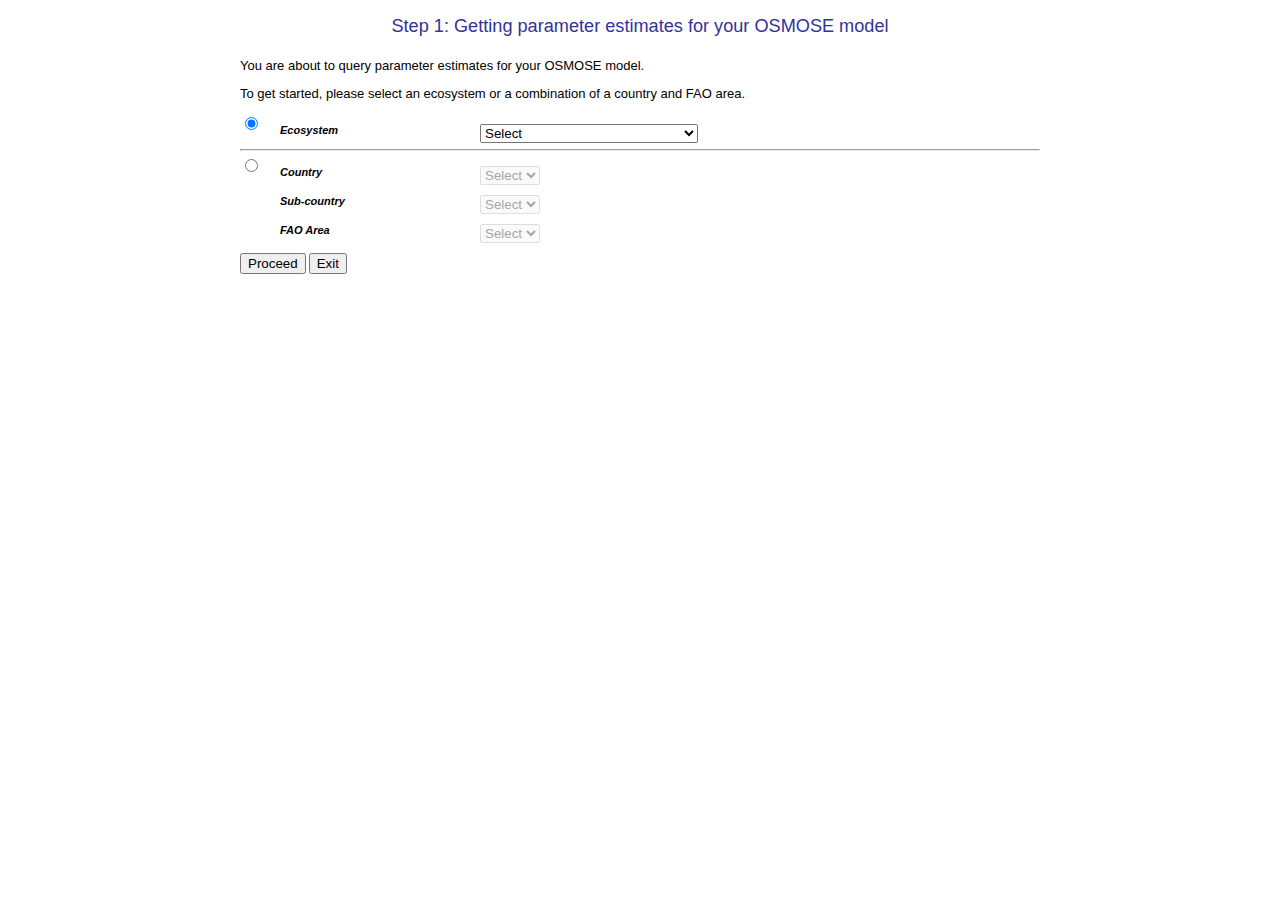
<file: step1.html>
<!DOCTYPE html>
<html>
<head>
<meta charset="UTF-8">
<meta http-equiv="X-UA-Compatible" content="IE=edge,chrome=1">
<title>FB-Osmose Bridge</title>
<link rel="stylesheet" href="screen.css" type="text/css">
<script src="http://ajax.googleapis.com/ajax/libs/jquery/1.7.2/jquery.min.js" type="text/javascript"></script>
<script src="funcWizard.js"></script>
<script src="underscore-min.js" type="text/javascript"></script>
<script type="text/javascript">
//$(document).ready(function () {
var ecosystemCount = 0;
var ecosystem = ['https://fishbase.ropensci.org/ecosystem?limit=5000'];

$.ajax({
	type: 'GET',
	url: "ecosystem.json",
	success: function (result) {
		
		$.each(result, function(index, element){
			$('#ecosystem').append($('<option>', {
				text: element.EcosystemName,
				value: element.E_CODE + ""
			}));
		});
		
	},
	error: function(XMLHttpRequest, textStatus, errorThrown) {
		alert(textStatus);
	}
});

$.ajax({
	type: 'GET',
	url: "https://fishbase.ropensci.org/countref?limit=500&fields=C_Code,Note",
	success: function (result) {
		
		//get unique
		//var eName = _.keys(_.countBy(result.data, function(data) {return data.C_Code+'|'+data.Note; }));
		
		var byCountry = result.data.slice(0);
		byCountry.sort(function(a,b){
			var x = a.Note.toLowerCase();
			var y = b.Note.toLowerCase();
			return x < y ? -1 : x > y ? 1 : 0;
		});
		
		$.each(byCountry, function(index, element){
			
			$('#country').append($('<option>', {
				text: element.Note,
				value: "" + element.C_Code
			}));
		});
		
	},
	error: function(XMLHttpRequest, textStatus, errorThrown) {
		alert(textStatus);
	}
});

function listSubCountry(){
	var c_code = document.getElementById("country").value;

	$('#subcountry').empty();
	$('#subcountry').append($('<option>', {
		text: "Select",
		value: "none"
	}));
	
	$('#faoarea').empty();
	$('#faoarea').append($('<option>', {
		text: "Select",
		value: "none"
	}));
	
	if(c_code!= "none"){
		$.ajax({
		type: 'GET',
		url: "subcountry.json",
		async:false,
		success: function (result) {
			
			var filter = $.grep(result, function(element,index){
				return element.C_Code == c_code;
			});
			
			$.each(filter, function(index, element){
				$('#subcountry').append($('<option>', {
					text: element.CountrySub,
					value: element.CSub_Code
				}));
			});
		},
		error: function(XMLHttpRequest, textStatus, errorThrown) {
			alert(textStatus);
		}
		});
		
		$.ajax({
		type: 'GET',
		url: "faoarea.json",
		async:false,
		success: function (result) {

			var filter = $.grep(result, function(element,index){
				return element.C_Code == c_code;
			});
			
			$.each(filter, function(index, element){
				$('#faoarea').append($('<option>', {
					text: element.FAO,
					value: element.AreaCode
				}));
			});
		},
		error: function(XMLHttpRequest, textStatus, errorThrown) {
			alert(textStatus);
		}
		});
	}
}

//});
</script>
</head>
<body>

	<div class="pheader">Step 1: Getting parameter estimates for your OSMOSE model</div>
	<div id="container">
		<p class="justify13">You are about to query parameter estimates for your OSMOSE model.</p>

		<p class="justify13">To get started, please select an ecosystem or a combination of a country and FAO area.</p>
		
		<form action="step2.html" method="get" id="step1Form">
		
		<div id="selectecosystem">
			<div class="floatLeft width5">
				<input type="radio" name="choose" value="eco" checked onchange="changeEcoOrCountry()"></input>
			</div>
			<div class="padTop10" id="ecoDiv">
				<div class="w200 floatLeft">
					 <b><i>Ecosystem</i></b> 
				</div>
				<select name="ecosystem" id="ecosystem">
					<option value="none" selected="selected">Select</option>
				</select>
			</div>
		</div>
			<hr>
		<div id="selectcountry">
			<div class="floatLeft width5">
				<input type="radio" name="choose" value="cntry" onchange="changeEcoOrCountry()"></input>
			</div>
			<div class="overflow-hidden" id="countryDiv">
				<div class="padTop10">
					<div class="w200 floatLeft">
						 <b><i>Country</i></b> 
					</div>
					<select name="country" id="country" onchange="listSubCountry()" disabled>
						<option value="none">Select</option>
					</select>
				</div>
				<div class="padTop10">
					<div class="w200 floatLeft">
						 <b><i>Sub-country</i></b> 
					</div>
					<select name="subcountry" id="subcountry" disabled>
						<option value="none" selected="selected">Select</option>
					</select>
				</div>
				<div class="padTop10">
					<div class="w200 floatLeft">
						 <b><i>FAO Area</i></b> 
					</div>
					<select name="faoarea" id="faoarea" disabled>
						<option value="none" selected>Select</option>
					</select>
				</div>
			</div>
		</div>
		
		<div class="padTop10">
			<input type="submit" name="submit" value="Proceed"/>
			
			<input type="button" name="exit" value="Exit" onClick="parent.location='step1.html'"></input>
		</div>
		</form>
	</div>
	
	<div id="locid"></div>
	
	<script type="text/javascript">
	
	/*(function($){

		var Item = Backbone.Model.extend();

		var List = Backbone.Collection.extend({
			model: Item,
			url:"https://fishbase.ropensci.org/ecosystem?limit=10"
		  });    

		var ListView = Backbone.View.extend({    
			el: $('#test'),
			events: {
			  //'click button#add': 'getPost'
			},
			initialize: function(){
			  _.bindAll(this, 'render', 'getPost');
			  this.collection = new List();
			  this.render(); 
			},
			render: function(){
			  var self = this;      
			  $(this.el).append("<button id='add'>get</button>");
			},
			getPost: function(){
			  console.log(this.collection.fetch());
			}

		});

	  // **listView instance**: Instantiate main app view.
	  var listView = new ListView();      
	})(jQuery);?*/
	
	</script>
</body>
</html>
</file>
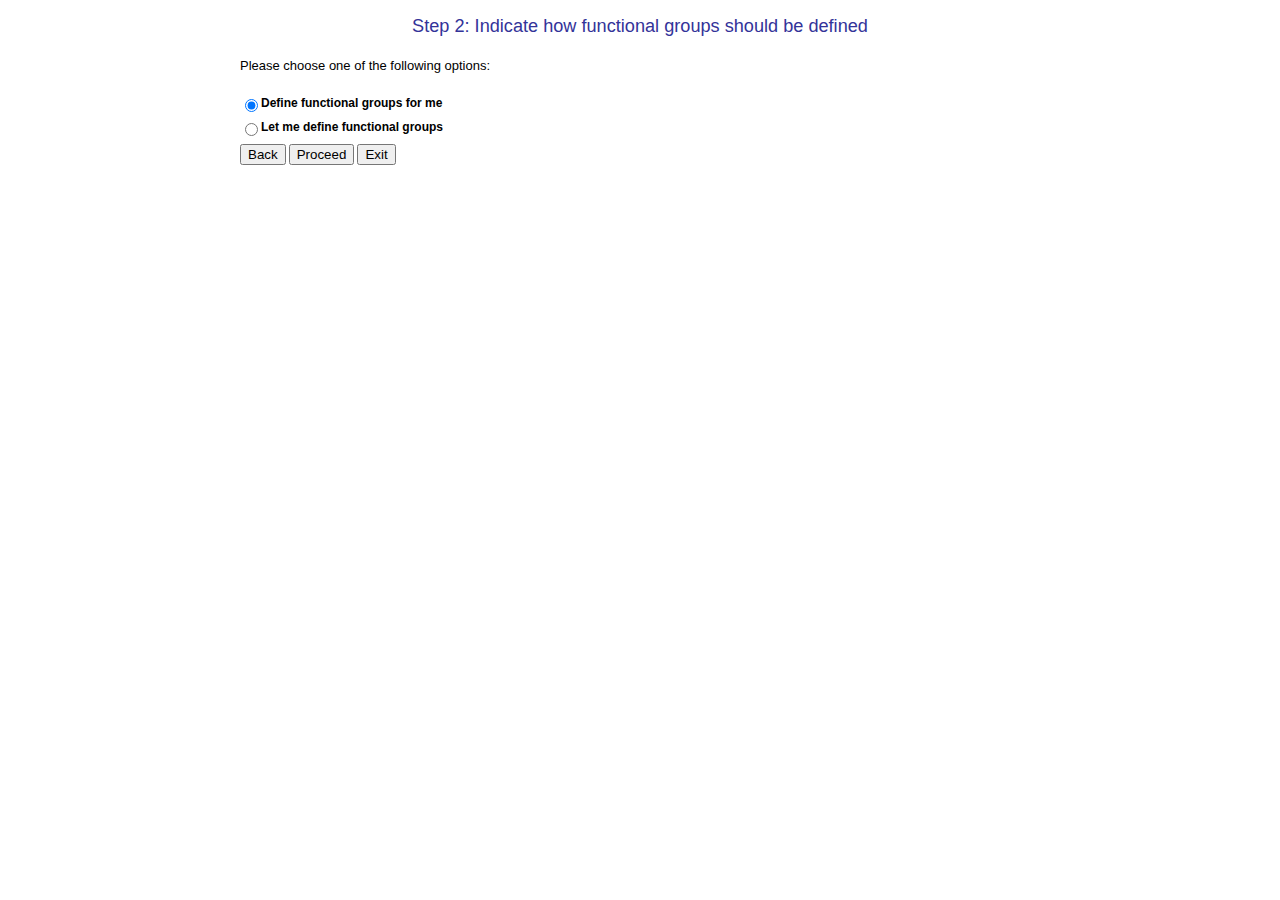
<file: step2.html>
<!DOCTYPE html>
<html>
<head><title>FB-Osmose Bridge</title>
<link rel="stylesheet" href="screen.css" type="text/css">
<script src='jquery.js'></script>
<script>
	$(function(){
    var form = $('form[name="step2Form"]'),
        radio = $('input[name="fgroup"]'),
        choice = '';

    radio.change(function(e) {
        choice = this.value;

        if (choice === 'define') {
            form.attr('action', 'step3defined.html');
        } else {
            form.attr('action', 'step3willdefine.html');
        }
    });
});

</script>
</head>
<body>
	<div class="pheader">Step 2: Indicate how functional groups should be defined</div>
	<div id="container">
		<p class="justify13">Please choose one of the following options:</p>
		
		<form action="step3defined.html" method="post" id="step2Form" name="step2Form">
			<div class="padTop10">
				<div class="floatLeft">
					 <input type="radio" name="fgroup" value="define" checked> </input>
				</div>
				<div class="label">
					Define functional groups for me
				</div> 
			</div>
			<div class="padTop10">
				<div class="floatLeft">
					<input type="radio" name="fgroup" value="undefine"></input>
				</div>
				<div class="labelDiv label">
					Let me define functional groups
				</div>
			</div>

			<div class="padTop10">
				<input type="button" name="back" value="Back" onClick="history.go(-1)"/>
				
				<input type="submit" name="submit" value="Proceed"/>
				
				<input type="button" name="exit" value="Exit" onClick="parent.location='step1.html'"/>
			</div>
		</form>
	</div>
</body>
</html>
</file>
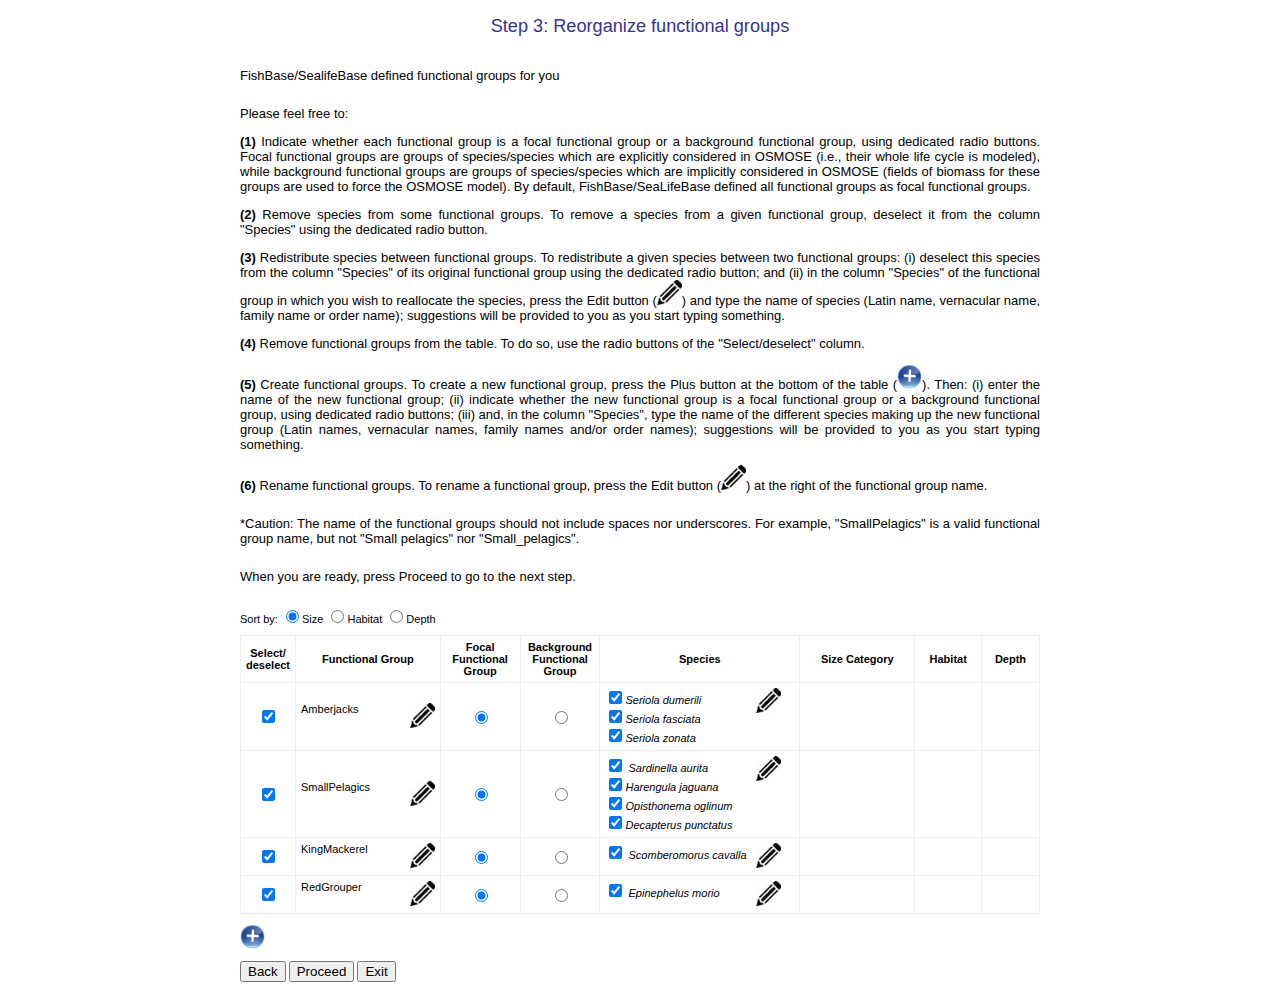
<file: step3defined.html>
<!DOCTYPE html><html><head><title>FB-Osmose Bridge</title><link rel="stylesheet" href="screen.css" type="text/css"><script src="http://ajax.googleapis.com/ajax/libs/jquery/1.7.2/jquery.min.js" type="text/javascript"></script><script src="funcWizard.js"></script><script type="text/javascript">$(document).ready(function(){	var species = "https://fishbase.ropensci.org/species?fields=Length,DemersPelag,DepthRangeShallow,DepthRangeDeep";		var groupctr = 1;	var ctr;	var urlsp;		while(document.getElementsByName(groupctr+"species").length > 0){		ctr = groupctr;		var group1 = document.getElementsByName(ctr+"species");		var len1 = group1.length;				for(var a=0; a<len1; a++){			var genspec = group1[a].value.split(/(?=[A-Z])/);			var gen = genspec[0];			var sp = genspec[1];						var out;			var sizeid;			var habitatid;			var depthid;						urlsp = species + "&genus=" + gen + "&species=" + sp;						$.ajax({				type: 'GET',				url: urlsp,				async:false,				success: function (result){					out = result.data[0];					sizeid= 'td'+ctr+'size';					habitatid = 'td'+ctr+'habitat';					depthid = 'td'+ctr+'depth';										$('#'+sizeid).append('<span id="'+a+sizeid+'">'+out['Length']+'</span><br>');					$('#'+habitatid).append('<span id="'+a+habitatid+'">'+out['DemersPelag']+'</span><br>');										if(out['DepthRangeShallow'] == null || out['DepthRangeShallow'] == 0){						if(out['DepthRangeDeep'] == null || out['DepthRangeDeep'] == 0){							$('#'+depthid).append('<br>');						}else{							$('#'+depthid).append('<span id="'+a+depthid+'">'+out['DepthRangeDeep'] +'</span><br>');						}					}else{						if(out['DepthRangeDeep'] == null || out['DepthRangeDeep'] == 0){							$('#'+depthid).append('<span id="'+a+depthid+'">'+out['DepthRangeShallow'] + '</span><br>');						}else{							$('#'+depthid).append('<span id="'+a+depthid+'">'+out['DepthRangeShallow']+"-" + out['DepthRangeDeep'] +'</span><br>');						}					}				},				error: function(XMLHttpRequest, textStatus, errorThrown) {					alert(textStatus);				}			});		}		groupctr++;	}});</script></head><body>	<div class="pheader">Step 3: Reorganize functional groups</div>	<div id="container">		<p class="justify13 padTop10">FishBase/SealifeBase defined functional groups for you</p>				<p class="justify13 padTop10"> Please feel free to: </p>				<p class="justify13"><b>(1)</b> Indicate whether each functional group is a focal functional group or a background functional group, using dedicated radio buttons. Focal functional groups are groups of species/species which are explicitly considered in OSMOSE (i.e., their whole life cycle is modeled), while background functional groups are groups of species/species which are implicitly considered in OSMOSE (fields of biomass for these groups are used to force the OSMOSE model). By default, FishBase/SeaLifeBase defined all functional groups as focal functional groups.</p>				<p class="justify13"><b>(2)</b> Remove species from some functional groups. To remove a species from a given functional group, deselect it from the column "Species" using the dedicated radio button.</p>				<p class="justify13"><b>(3)</b> Redistribute species between functional groups. To redistribute a given species between two functional groups: (i) deselect this species from the column "Species" of its original functional group using the dedicated radio button; and (ii) in the column "Species" of the functional group in which you wish to reallocate the species, press the Edit button (<img class="imgSize25" src="edit.png">) and type the name of species (Latin name, vernacular name, family name or order name); suggestions will be provided to you as you start typing something.</p>				<p class="justify13"><b>(4)</b> Remove functional groups from the table. To do so, use the radio buttons of the "Select/deselect" column.</p>				<p class="justify13"><b>(5)</b> Create functional groups. To create a new functional group, press the Plus button at the bottom of the table (<img class="imgSize25" src="add.png">). Then: (i) enter the name of the new functional group; (ii) indicate whether the new functional group is a focal functional group or a background functional group, using dedicated radio buttons; (iii) and, in the column "Species", type the name of the different species making up the new functional group (Latin names, vernacular names, family names and/or order names); suggestions will be provided to you as you start typing something.</p>				<p class="justify13"><b>(6)</b> Rename functional groups. To rename a functional group, press the Edit button (<img class="imgSize25" src="edit.png">) at the right of the functional group name. </p>				<p class="justify13 padTop10">*Caution: The name of the functional groups should not include spaces nor underscores. For example, "SmallPelagics" is a valid functional group name, but not "Small pelagics" nor "Small_pelagics".</p>		<p class="justify13 padTop10">When you are ready, press Proceed to go to the next step.</p>				<form action="step4.html" method="get" onSubmit="return save();" id="step3defineForm" name="step3defineForm">		<div class="padTop10 padBottom10"> Sort by: <input type="radio" name="sortby" value="size" checked>Size</input> <input type="radio" name="sortby" value="habitat">Habitat</input> <input type="radio" name="sortby" value="depth">Depth</input></div>				<table class="padTop10 collapse" border="1">			<th class="width5">Select/ deselect</th>			<th>Functional Group</th>			<th class="width10">Focal Functional Group</th>			<th class="width10">Background Functional Group</th>			<th class="width25">Species</th>			<th>Size Category</th>			<th>Habitat</th>			<th>Depth</th>			<tr id="group1">				<td><div class="center"><input type="checkbox" name="selectedgroup" id="selected1" value="Amberjacks" onclick='selectFunctionalGroup(this);' checked></div></td>				<td>Amberjacks <div class="floatRight"><img class="imgSize25" src="edit.png"></div></td>				<td><div class="center"><input type="radio" name="sample1" value="fgroup" checked></input></div></td>				<td><div class="center"><input type="radio" name="sample1" value="bgroup"></input></div></td>				<td id="td1species">				<div class="floatLeft width80 overflow-hidden"><input type="checkbox" name="1species" value="SeriolaDumerili" id="0td1species" checked><i>Seriola dumerili</i>				<br/>				<input type="checkbox" name="1species" id="1td1species" value="SeriolaFasciata" checked><i>Seriola fasciata</i>				<br/>				<input type="checkbox" name="1species" id="1td1species" value="SeriolaZonata" checked><i>Seriola zonata</i></div>				<div class="overflow-hidden"><img class="imgSize25" src="edit.png"></div></td>				<td id="td1size"></td>				<td id="td1habitat"></td>				<td id="td1depth"></td>			</tr>			<tr id="group2">				<td><div class="center"><input type="checkbox" name="selectedgroup" id="selected2" value="SmallPelagics" onclick='selectFunctionalGroup(this);' checked></input></div></td>				<td>SmallPelagics<div class="floatRight"><img class="imgSize25" src="edit.png"></div></td>				<td><div class="center"><input type="radio" name="sample2" value="fgroup" checked></input></div></td>				<td><div class="center"><input type="radio" name="sample2" value="bgroup"></input></div></td>				<td id="td2species">				<div class="floatLeft width80 overflow-hidden"><input type="checkbox" name="2species" id="0td2species" value="SardinellaAurita" checked>				<i>Sardinella aurita</i>				<br/>				<input type="checkbox" name="2species" id="1td2species" value="HarengulaJaguana" checked><i>Harengula jaguana</i>				<br/>				<input type="checkbox" name="2species" id="2td2species" value="OpisthonemaOglinum" checked><i>Opisthonema oglinum</i><br/>				<input type="checkbox" name="2species" id="3td2species" value="DecapterusPunctatus" checked><i>Decapterus punctatus</i></div>				<div class="overflow-hidden"><img class="imgSize25" src="edit.png"></div></td>				<td id="td2size"></td>				<td id="td2habitat"></td>				<td id="td2depth"></td>			</tr>			<tr id="group3">				<td><div class="center"><input type="checkbox" name="selectedgroup" id="selected3" value="KingMackerel" onclick='selectFunctionalGroup(this);' checked></input></div></td>				<td>KingMackerel<div class="floatRight"><img class="imgSize25" src="edit.png"></div></td>				<td><div class="center"><input type="radio" name="sample3" value="fgroup" checked></input></div></td>				<td><div class="center"><input type="radio" name="sample3" value="bgroup"></input></div></td>				<td id="td3species">				<div class="floatLeft width80 overflow-hidden"><input type="checkbox" name="3species" id="0td3species" value="ScomberomorusCavalla" checked>				<i>Scomberomorus cavalla</i></div>				<div class="overflow-hidden"><img class="imgSize25" src="edit.png"></div></td>				<td id="td3size"></td>				<td id="td3habitat"></td>				<td id="td3depth"></td>			</tr>			<tr id="group4">				<td><div class="center"><input type="checkbox" name="selectedgroup" id="selected4" value="RedGrouper" onclick='selectFunctionalGroup(this);' checked></input></div></td>				<td>RedGrouper<div class="floatRight"><img class="imgSize25" src="edit.png"></div></td>				<td><div class="center"><input type="radio" name="sample4" value="fgroup" checked></input></div></td>				<td><div class="center"><input type="radio" name="sample4" value="bgroup"></input></div></td>				<td id="td4species"><div class="floatLeft width80 overflow-hidden"><input type="checkbox" name="4species" id="0td4species" value="EpinephelusMorio" checked>				<i>Epinephelus morio</i></div>				<div class="overflow-hidden"><img class="imgSize25" src="edit.png"></div></td>				<td id="td4size"></td>				<td id="td4habitat"></td>				<td id="td4depth"></td>			</tr>		</table>					<div class="padTop10"> 				<div class="floatleft">				<img class="imgSize25" src="add.png">				</div>			</div>			<div class="padTop10">				<input type="button" name="back" value="Back" onClick="history.go(-1)"/>								<input type="submit" name="submit" value="Proceed"/>								<input type="button" name="exit" value="Exit" onClick="parent.location='step1.html'"/>			</div>		</form>	</div></body></html>
</file>
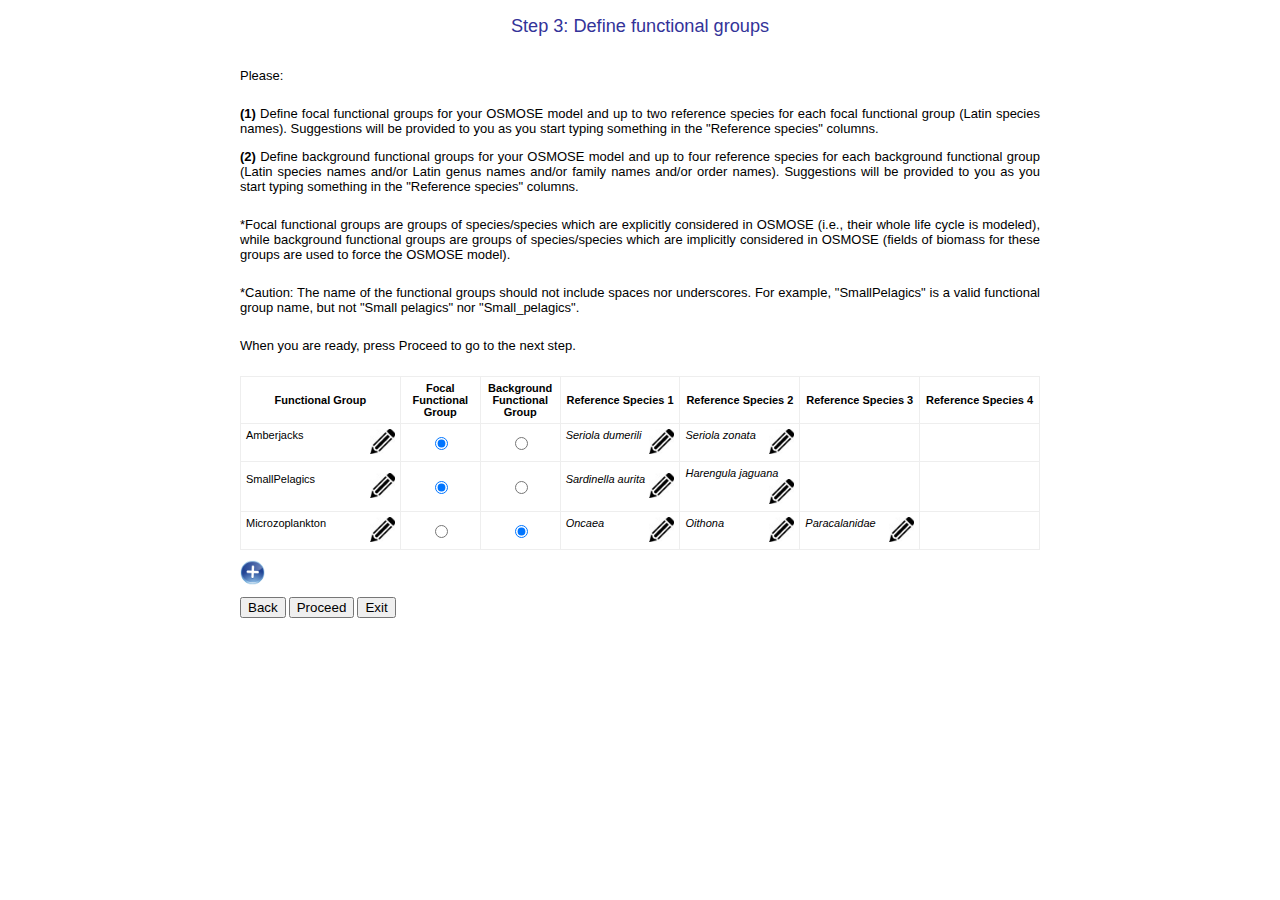
<file: step3willdefine.html>
<!DOCTYPE html>
<html>
<head><title>FB-Osmose Bridge</title>
<link rel="stylesheet" href="screen.css" type="text/css">
<script src="funcWizard.js"></script>
</head>
<body>
	<div class="pheader">Step 3: Define functional groups</div>
	<div id="container">
		
		<p class="justify13 padTop10"> Please:</p>
		
		<p class="justify13 padTop10"><b>(1)</b> Define focal functional groups for your OSMOSE model and up to two reference species for each focal functional group (Latin species names). Suggestions will be provided to you as you start typing something in the "Reference species" columns.</p>
		
		<p class="justify13"><b>(2)</b> Define background functional groups for your OSMOSE model and up to four reference species for each background functional group (Latin species names and/or Latin genus names and/or family names and/or order names). Suggestions will be provided to you as you start typing something in the "Reference species" columns.</p>
		
		<p class="justify13 padTop10">*Focal functional groups are groups of species/species which are explicitly considered in OSMOSE (i.e., their whole life cycle is modeled), while background functional groups are groups of species/species which are implicitly considered in OSMOSE (fields of biomass for these groups are used to force the OSMOSE model).</p>

		<p class="justify13 padTop10">*Caution: The name of the functional groups should not include spaces nor underscores. For example, "SmallPelagics" is a valid functional group name, but not "Small pelagics" nor "Small_pelagics".</p>
		
		<p class="justify13 padTop10 padBottom10">When you are ready, press Proceed to go to the next step.</p>
		
		<form action="step4.html" method="get" id="step3willdefineForm" name="step3willdefineForm">
		
		<table class="padTop10 collapse" border="1"> 
			<th>Functional Group</th>
			<th class="width10">Focal Functional Group</th>
			<th class="width10">Background Functional Group</th>
			<th class="width15">Reference Species 1</th>
			<th class="width15">Reference Species 2</th>
			<th class="width15">Reference Species 3</th>
			<th class="width15">Reference Species 4</th>
			<tr>
				<td>Amberjacks<div class="floatRight"><img class="imgSize25" src="edit.png"></div></td>
				<td><div class="center"><input type="radio" name="sample1" value="fgroup" checked></input></div></td>
				<td><div class="center"><input type="radio" name="sample1" value="bgroup"></input></div></td>
				<td><i>Seriola dumerili</i><div class="floatRight"><img class="imgSize25" src="edit.png"></div></td>
				<td><i>Seriola zonata</i><div class="floatRight"><img class="imgSize25" src="edit.png"></div></td>
				<td></td>
				<td></td>
			</tr>
			<tr>
				<td>SmallPelagics<div class="floatRight"><img class="imgSize25" src="edit.png"></div></td>
				<td><div class="center"><input type="radio" name="sample3" value="fgroup" checked></input></div></td>
				<td><div class="center"><input type="radio" name="sample3" value="bgroup"></input></div></td>
				<td><i>Sardinella aurita</i><div class="floatRight"><img class="imgSize25" src="edit.png"></div></td>
				<td><i>Harengula jaguana</i><div class="floatRight"><img class="imgSize25" src="edit.png"></div></td>
				<td></td>
				<td></td>
			</tr>
			<tr>
				<td>Microzoplankton<div class="floatRight"><img class="imgSize25" src="edit.png"></td>
				<td><div class="center"><input type="radio" name="sample2" value="fgroup"></input></div></td>
				<td><div class="center"><input type="radio" name="sample2" value="bgroup" checked></input></div></td>
				<td><i>Oncaea</i><div class="floatRight"><img class="imgSize25" src="edit.png"></td>
				<td><i>Oithona</i><div class="floatRight"><img class="imgSize25" src="edit.png"></td>
				<td><i>Paracalanidae</i><div class="floatRight"><img class="imgSize25" src="edit.png"></td>
				<td></td>
			</tr>
		</table>
		
		<div class="padTop10"> 
			<div class="floatleft">
			<img class="imgSize25" src="add.png">
			</div>
		</div>

		<div class="padTop10">
			<input type="button" name="back" value="Back" onClick="history.go(-1)"/>
			
			<input type="submit" name="submit" value="Proceed"/>
			
			<input type="button" name="exit" value="Exit" onClick="parent.location='step1.html'"/>
		</div>
		</form>
	</div>
</body>
</html>
</file>
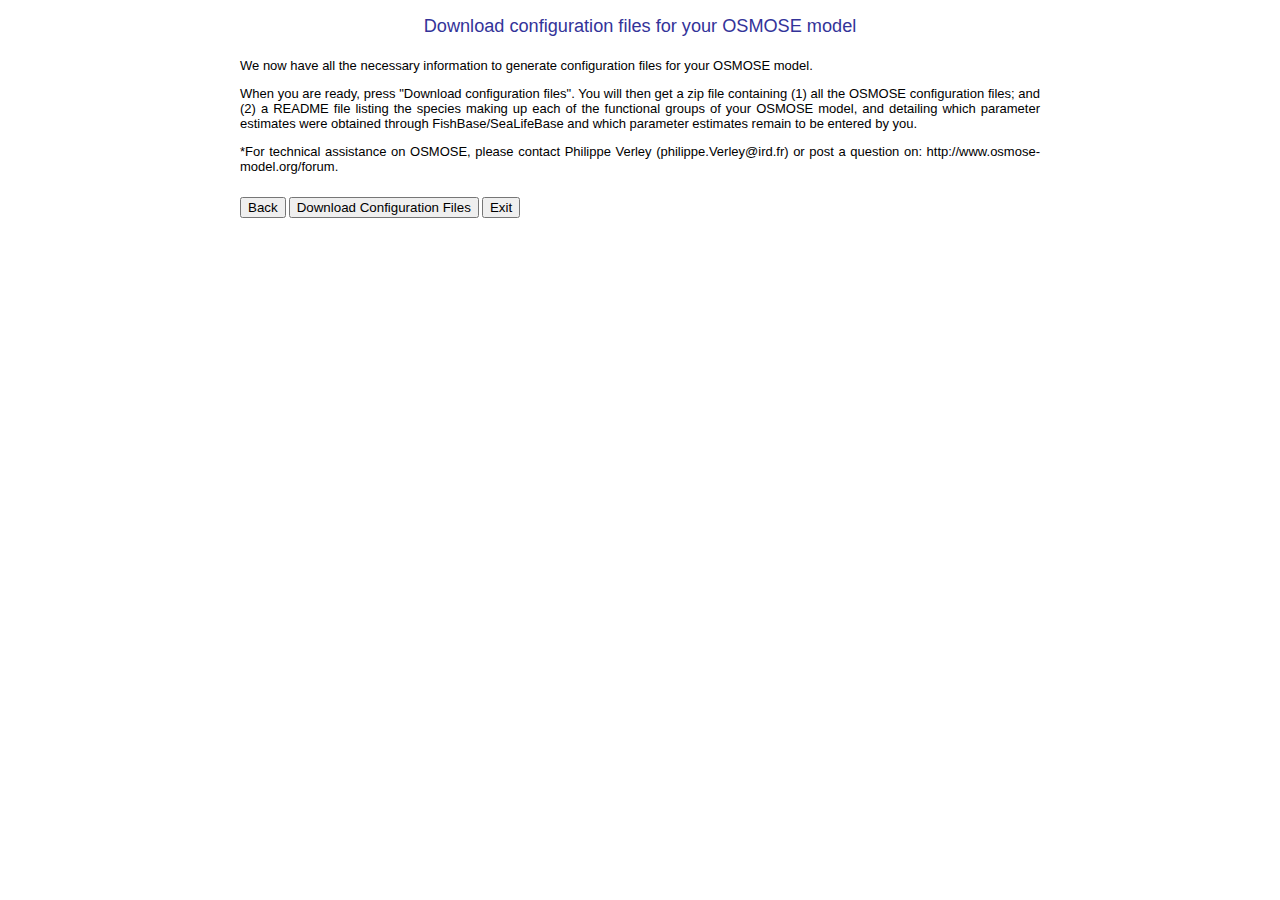
<file: step7.html>
<!DOCTYPE html>
<html>
<head><title>FB-Osmose Bridge</title>
<link rel="stylesheet" href="screen.css" type="text/css">
</head>
<body>
	<div class="pheader">Download configuration files for your OSMOSE model</div>
	<div id="container">
		<p class="justify13">We now have all the necessary information to generate configuration files for your OSMOSE model.</p>
		
		<p class="justify13">When you are ready, press "Download configuration files". You will then get a zip file containing (1) all the OSMOSE configuration files; and (2) a README file listing the species making up each of the functional groups of your OSMOSE model, and detailing which parameter estimates were obtained through FishBase/SeaLifeBase and which parameter estimates remain to be entered by you.</p>
		
		<p class="justify13">*For technical assistance on OSMOSE, please contact Philippe Verley (philippe.Verley@ird.fr) or post a question on: http://www.osmose-model.org/forum.</p>
		
		<form action="" method="get" id="step7Form" name="step7Form">			
			<div class="padTop10">
				<input type="button" name="back" value="Back" onClick="history.go(-1)"/>
				
				<input type="submit" name="submit" value="Download Configuration Files"/>
				
				<input type="button" name="exit" value="Exit" onClick="parent.location='step1.html'"/>
			</div>
		</form>
	</div>
</body>
</html>
</file>
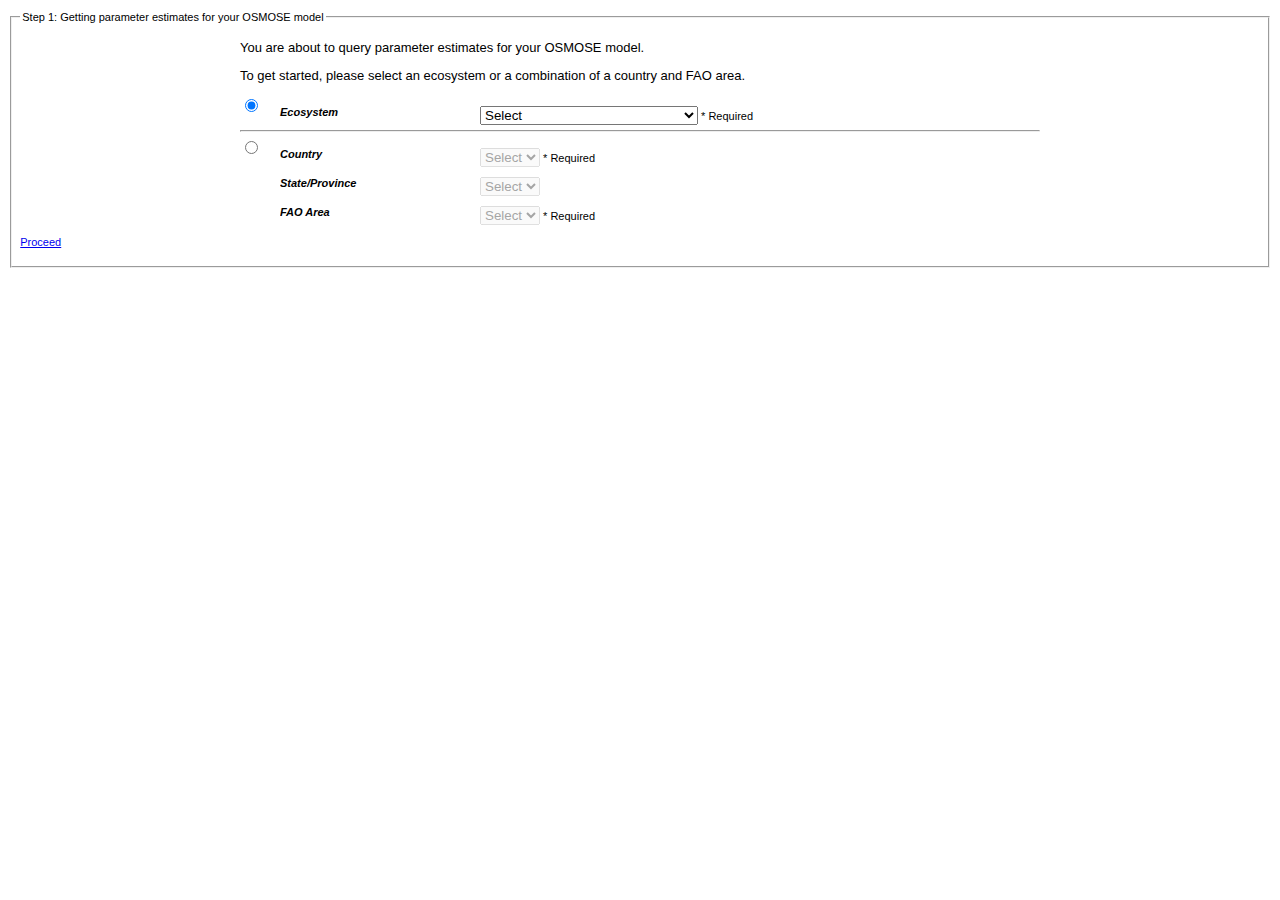
<file: wizardv1.html>
<!DOCTYPE html PUBLIC "-//W3C//DTD XHTML 1.0 Transitional//EN" "http://www.w3.org/TR/xhtml1/DTD/xhtml1-transitional.dtd">
<html xmlns="http://www.w3.org/1999/xhtml" >
<head>
<meta charset="UTF-8">
<meta http-equiv="X-UA-Compatible" content="IE=edge,chrome=1">
<title>FB-Osmose Bridge</title>
<link rel="stylesheet" href="screen.css" type="text/css">
<script src="http://ajax.googleapis.com/ajax/libs/jquery/1.7.2/jquery.min.js" type="text/javascript"></script>
<script type="text/javascript" src="formToWizard.js"></script>
<script type="text/javascript" src="fb-osmose-bridge.js"></script>
<script src="funcWizard.js"></script>
<script src="underscore-min.js" type="text/javascript"></script>
<script type="text/javascript">
//$(document).ready(function () {
var ecosystemCount = 0;
var ecosystem = ['https://fishbase.ropensci.org/ecosystem?limit=5000'];

$.ajax({
	type: 'GET',
	url: "ecosystem.json",
	success: function (result) {
		
		$.each(result, function(index, element){
			$('#ecosystem').append($('<option>', {
				text: element.EcosystemName,
				value: element.E_CODE + ""
			}));
		});
		
	},
	error: function(XMLHttpRequest, textStatus, errorThrown) {
		alert(textStatus);
	}
});

$.ajax({
	type: 'GET',
	url: "https://fishbase.ropensci.org/countref?limit=500&fields=C_Code,Note",
	success: function (result) {
		
		var byCountry = result.data.slice(0);
		byCountry.sort(function(a,b){
			var x = a.Note.toLowerCase();
			var y = b.Note.toLowerCase();
			return x < y ? -1 : x > y ? 1 : 0;
		});
		
		$.each(byCountry, function(index, element){
			
			$('#country').append($('<option>', {
				text: element.Note,
				value: "" + element.C_Code
			}));
		});
		
	},
	error: function(XMLHttpRequest, textStatus, errorThrown) {
		alert(textStatus);
	}
});

$(document).ready(function(){
	$("#stepForm").formToWizard({ submitButton: 'submitBtn' });
	
	//for step3: reorganize functional groups
	var groupctr = 1;
	var ctr;
	var urlsp;
	
	while(document.getElementsByName(groupctr+"species").length > 0){
		ctr = groupctr;
		var group1 = document.getElementsByName(ctr+"species");
		var len1 = group1.length;
		
		for(var a=0; a<len1; a++){
			var genspec = group1[a].value.match(/[A-Z]?[a-z]+|[0-9]+/g);
			var gen = genspec[0];
			var sp = genspec[1];
			
			populateProp(ctr, gen, sp, a);
		}
		groupctr++;
	}
});

//});
</script>
</head>
<body>
	<div id="main">
	<form action="" method="post" id="stepForm" name="stepForm" onsubmit="return download()">
		<fieldset>
		<legend>Step 1: Getting parameter estimates for your OSMOSE model</legend>
		<div id="container">
		<p class="justify13">You are about to query parameter estimates for your OSMOSE model.</p>

		<p class="justify13">To get started, please select an ecosystem or a combination of a country and FAO area.</p>
		
		<div id="selectecosystem">
			<div class="floatLeft width5">
				<input type="radio" name="choose" id="eco" value="eco" checked onchange="changeEcoOrCountry()"></input>
			</div>
			<div class="padTop10" id="ecoDiv">
				<div class="w200 floatLeft">
					 <b><i>Ecosystem</i></b> 
				</div>
				<select name="ecosystem" id="ecosystem" title="Please select ecosystem!">
					<option value="" selected="selected">Select</option>
				</select>
				<span class="required"> * Required</span>
			</div>
		</div>
			<hr>
		<div id="selectcountry">
			<div class="floatLeft width5">
				<input type="radio" name="choose"  value="cntry" onchange="changeEcoOrCountry()"></input>
			</div>
			<div class="overflow-hidden" id="countryDiv">
				<div class="padTop10">
					<div class="w200 floatLeft">
						 <b><i>Country</i></b> 
					</div>
					<select name="country" id="country" onchange="listSubCountry()" title="Please select country!" disabled>
						<option value="">Select</option>
					</select>
					<span class="required"> * Required</span>
				</div>
				<div class="padTop10">
					<div class="w200 floatLeft">
						 <b><i>State/Province</i></b> 
					</div>
					<select name="subcountry" id="subcountry" onchange="listFao(true)" title="Please select sub-country!" disabled>
						<option value="" selected="selected">Select</option>
					</select>
				</div>
				<div class="padTop10">
					<div class="w200 floatLeft">
						 <b><i>FAO Area</i></b> 
					</div>
					<select name="faoarea" id="faoarea" title="Please select FAO area!" disabled>
						<option value="" selected>Select</option>
					</select>
					<span class="required"> * Required</span>
				</div>
			</div>
		</div>
		</fieldset>
		<!--<fieldset>
		<legend>Step 2: Indicate how functional groups should be defined</legend>
		<div id="container">
		<p class="justify13">Please choose one of the following options:</p>
		
			<div class="padTop10">
				<div class="floatLeft">
					 <input type="radio" onChange="changeNext(1,2); changePrev(4,2)" name="fgroup" value="define" checked> </input>
				</div>
				<div class="label">
					Define functional groups for me
				</div> 
			</div>
			<div class="padTop10">
				<div class="floatLeft">
					<input type="radio" onChange="changeNext(1,3); changePrev(4,3)" name="fgroup" value="undefine"></input>
				</div>
				<div class="labelDiv label">
					Let me define functional groups
				</div>
			</div>
		</div>
		</fieldset>-->
		<fieldset>
		<legend>Step 2: Reorganize functional groups</legend>
		<div id="container">
		<p class="justify13 padTop10">FishBase/SealifeBase defined functional groups for you</p>
		
		<p class="justify13 padTop10"> Please feel free to: </p>
		
		<p class="justify13"><b>(1)</b> Indicate whether each functional group is a focal functional group or a background functional group, using dedicated radio buttons. <img onClick="msgpop(1)" id="info1" class="imgSize25" src="info.png"></p>
		<div class="messagepop pop" id="message1">
			<p>Focal functional groups are groups of species/species which are explicitly considered in OSMOSE (i.e., their whole life cycle is modeled), while background functional groups are groups of species/species which are implicitly considered in OSMOSE (fields of biomass for these groups are used to force the OSMOSE model). </p>
			<p>By default, FishBase/SeaLifeBase defined all functional groups as focal functional groups.</p>
			<input type="button" class="close" onClick="deselect(1)" name="okbutton" value="OK"></input>
		</div>
		
		<p class="justify13"><b>(2)</b> Remove species from some functional groups.
		<img onClick="msgpop(2)" id="info2" class="imgSize25" src="info.png"></p>
		<div class="messagepop pop" id="message2">
			<p>To remove a species from a given functional group, deselect it from the column "Species" using the dedicated radio button.</p>
			<p>To remove all the species belonging to the same class from a given functional group, deselect the class from the column "Class" using the dedicated radio button; this action will deselect all the species belonging to the class from the column "Species" of the functional group.</p>
			<input type="button" class="close" onClick="deselect(2)" name="okbutton" value="OK"></input>
		</div>
		
		<p class="justify13"><b>(3)</b> Redistribute species between functional groups. <img onClick="msgpop(3)" id="info3" class="imgSize25" src="info.png"></p>
		<div class="messagepop pop" id="message3">
			<p>To redistribute species between two functional groups: </p>
			<p>(i) Deselect a species from the column "Species" of its original functional group using the dedicated radio button.</p> 
			<p>(ii) Then: In the column "Species" of the functional group in which you wish to reallocate the species, press the Edit button (<img class="imgSize25" src="edit.png">) and type the name of the species (Latin name); suggestions will be provided to you as you start typing something.</p>
			<p>OR</p>
			<p>(i) FOR BACKGROUND FUNCTIONAL GROUPS ONLY: Deselect a given class from the column "Class" of its original functional group using the dedicated radio button; this action will deselect all the species belonging to the class from the column "Species" of the original functional group.</p>
			<p>(ii) Then: In the column "Class" of the functional group in which you wish to reallocate the species, press the Edit button (<img class="imgSize25" src="edit.png">) and type the name of the class; suggestions will be provided to you as you start typing something. Once the class name is entered, the species belonging to that class will automatically appear in the "Species" column of the new functional group.</p>
			<input type="button" class="close" onClick="deselect(3)" name="okbutton" value="OK"></input>
		</div>
		
		<p class="justify13"><b>(4)</b> Remove functional groups from the table. <img onClick="msgpop(4)" id="info4" class="imgSize25" src="info.png"></p>
		<div class="messagepop pop" id="message4">
			<p>To remove functional groups from the table, use the radio buttons of the "Select/deselect" column.</p>
			<input type="button" class="close" onClick="deselect(4)" name="okbutton" value="OK"></input>
		</div>
		
		<p class="justify13"><b>(5)</b> Create functional groups. <img onClick="msgpop(5)" id="info5" class="imgSize25" src="info.png"></p>
		<div class="messagepop pop" id="message5">
			<p>To create a new functional group, press the Plus button at the bottom of the table (<img class="imgSize25" src="add.png">).</p>
			<p>Then:</p> 
			<p>(i) Enter the name of the new functional group.</p>
			<p>(ii) Indicate whether the new functional group is a focal functional group or a background functional group, using dedicated radio buttons;</p> 
			<p>(iii) In the column "Species", type the name of the different species making up the new functional group (Latin names); suggestions will be provided to you as you start typing something.</p>
			<p>OR</p>
			<p>(iii) FOR BACKGROUND FUNCTIONAL GROUPS ONLY: In the column "Class", type the name of the different classes making up the new functional group; suggestions will be provided to you as you start typing something. Once a class name is entered, the species belonging to that class will automatically appear in the "Species" column of the new functional group.</p>
			<p>*Note: To identify relevant Latin names or class names for the new functional group, you can access FishBase/SealifeBase by clicking on the FishBase icon or the SealifeBase icon, which are both located at the top-right hand corner of the table provided below. FishBase provides data for fish, while SealifeBase provides data for all the other types of marine organisms.</p>
			<input type="button" class="close" onClick="deselect(5)" name="okbutton" value="OK"></input>
		</div>
		
		<p class="justify13"><b>(6)</b> Rename functional groups. <img onClick="msgpop(6)" id="info6" class="imgSize25" src="info.png"></p>
		<div class="messagepop pop" id="message6">
			<p>To rename a functional group, press the Edit button (<img class="imgSize25" src="edit.png">) at the right of the functional group name. </p>
			<input type="button" class="close" onClick="deselect(6)" name="okbutton" value="OK"></input>
		</div>
		
		<p class="justify13 padTop10">*Caution: The name of the functional groups should not include spaces nor underscores. For example, "SmallPelagics" is a valid functional group name, but not "Small pelagics" nor "Small_pelagics".</p>

		<p class="justify13 padTop10">When you are ready, press Proceed to go to the next step.</p>
		
		<div class="padTop10 padBottom10 autooverflow relativeposition">
			<!--<div class="vbottom">Sort by: <input type="radio" name="sortby" value="size" checked>Size</input> <input type="radio" name="sortby" value="habitat">Habitat</input> <input type="radio" name="sortby" value="depth">Depth</input>
			</div>-->
		<a href="http://sealifebase.org"  target="_blank"><img class="imgSize50 floatRight" src="SeaLifeLogo.gif"></a>
		<a href="http://fishbase.org" target="_blank"><img class="imgSize50 floatRight" src="FBLogo_s.gif"></a>
		</div>
		
		<table class="padTop10 collapse" border="1">
			<th class="width5">Select/ deselect</th>
			<th>Functional Group</th>
			<th class="width8">Focal Functional Group</th>
			<th class="width8">Background Functional Group</th>
			<!--<th class="width15">Order</th>-->
			<th class="width22">Species</th>
			<th class="width7">Size Category</th>
			<th>Habitat</th>
			<th>Depth</th>
			<tr id="group1">
				<td><div class="center"><input type="checkbox" name="selectedgroup" id="selected1" value="Amberjacks" onclick='selectFunctionalGroup(this);' checked></div></td>
				<td id="1fgroupname"><span>Amberjacks</span><div class="floatRight"><img class="imgSize25" src="edit.png" onClick="changeFname('1fgroupname');"></div></td>
				<td><div class="center"><input type="radio" name="sample1" value="fgroup" checked></input></div></td>
				<td><div class="center"><input type="radio" name="sample1" value="bgroup"></input></div></td>
				<!--<td id="td1order"></td>-->
				<td id="td1species">
				<div class="floatLeft width80 overflow-hidden"><input type="checkbox" name="1species" value="SeriolaDumerili1005Fb" id="0td1species" checked><i>Seriola dumerili</i>
				<br/>
				<input type="checkbox" name="1species" id="1td1species" value="SeriolaFasciata1006Fb" checked><i>Seriola fasciata</i>
				<br/>
				<input type="checkbox" name="1species" id="2td1species" value="SeriolaZonata1008Fb" checked><i>Seriola zonata</i></div>
				<div class="overflow-hidden"><img class="imgSize25" src="edit.png" onClick="changeSpecies('1');"></div></td>
				<td id="td1size"></td>
				<td id="td1habitat"></td>
				<td id="td1depth"></td>
			</tr>
			<tr id="group2">
				<td><div class="center"><input type="checkbox" name="selectedgroup" id="selected2" value="SmallPelagics" onclick='selectFunctionalGroup(this);' checked></input></div></td>
				<td id="2fgroupname"><span>SmallPelagics</span><div class="floatRight"><img class="imgSize25" src="edit.png" onClick="changeFname('2fgroupname');"></div></td>
				<td><div class="center"><input type="radio" name="sample2" value="fgroup" checked></input></div></td>
				<td><div class="center"><input type="radio" name="sample2" value="bgroup"></input></div></td>
				<!--<td id="td2order"></td>-->
				<td id="td2species">
				<div class="floatLeft width80 overflow-hidden"><input type="checkbox" name="2species" id="0td2species" value="SardinellaAurita1043Fb" checked>
				<i>Sardinella aurita</i>
				<br/>
				<input type="checkbox" name="2species" id="1td2species" value="HarengulaJaguana1480Fb" checked><i>Harengula jaguana</i>
				<br/>
				<input type="checkbox" name="2species" id="2td2species" value="OpisthonemaOglinum1486Fb" checked><i>Opisthonema oglinum</i><br/>
				<input type="checkbox" name="2species" id="3td2species" value="DecapterusPunctatus994Fb" checked><i>Decapterus punctatus</i></div>
				<div class="overflow-hidden"><img class="imgSize25" src="edit.png" onClick="changeSpecies('2');"></div></td>
				<td id="td2size"></td>
				<td id="td2habitat"></td>
				<td id="td2depth"></td>
			</tr>
			<tr id="group3">
				<td><div class="center"><input type="checkbox" name="selectedgroup" id="selected3" value="KingMackerel" onclick='selectFunctionalGroup(this);' checked></input></div></td>
				<td id="3fgroupname"><span>KingMackerel</span><div class="floatRight"><img class="imgSize25" src="edit.png" onClick="changeFname('3fgroupname');"></div></td>
				<td><div class="center"><input type="radio" name="sample3" value="fgroup" checked></input></div></td>
				<td><div class="center"><input type="radio" name="sample3" value="bgroup"></input></div></td>
				<!--<td id="td3order"></td>-->
				<td id="td3species">
				<div class="floatLeft width80 overflow-hidden"><input type="checkbox" name="3species" id="0td3species" value="ScomberomorusCavalla120Fb" checked>
				<i>Scomberomorus cavalla</i></div>
				<div class="overflow-hidden"><img class="imgSize25" src="edit.png" onClick="changeSpecies('3');"></div></td>
				<td id="td3size"></td>
				<td id="td3habitat"></td>
				<td id="td3depth"></td>
			</tr>
			<tr id="group4">
				<td><div class="center"><input type="checkbox" name="selectedgroup" id="selected4" value="RedGrouper" onclick='selectFunctionalGroup(this);' checked></input></div></td>
				<td id="4fgroupname"><span>RedGrouper</span><div class="floatRight"><img class="imgSize25" src="edit.png" id="4fgroupedit" onClick="changeFname('4fgroupname');"></div></td>
				<td><div class="center"><input type="radio" name="sample4" value="fgroup" checked></input></div></td>
				<td><div class="center"><input type="radio" name="sample4" value="bgroup"></input></div></td>
				<!--<td id="td4order"></td>-->
				<td id="td4species"><div class="floatLeft width80 overflow-hidden"><input type="checkbox" name="4species" id="0td4species" value="EpinephelusMorio17Fb" checked>
				<i>Epinephelus morio</i></div>
				<div class="overflow-hidden"><img class="imgSize25" src="edit.png" onClick="changeSpecies('4');"></div></td>
				<td id="td4size"></td>
				<td id="td4habitat"></td>
				<td id="td4depth"></td>
			</tr>
		</table>
		<div class="padTop10"> 
			<div class="floatleft">
			<img class="imgSize25" src="add.png" onClick="addFGroup();">
			</div>
		</div>
		</fieldset>
		<!--<fieldset>
			<legend>Step 3: Define functional groups</legend>
			<div id="container">
		
			<p class="justify13 padTop10"> Please:</p>
			
			<p class="justify13 padTop10"><b>(1)</b> Define focal functional groups for your OSMOSE model and up to two reference species for each focal functional group (Latin species names). Suggestions will be provided to you as you start typing something in the "Reference species" columns.</p>
			
			<p class="justify13"><b>(2)</b> Define background functional groups for your OSMOSE model and up to four reference species for each background functional group (Latin species names and/or Latin genus names and/or family names and/or order names). Suggestions will be provided to you as you start typing something in the "Reference species" columns.</p>
			
			<p class="justify13 padTop10">*Focal functional groups are groups of species/species which are explicitly considered in OSMOSE (i.e., their whole life cycle is modeled), while background functional groups are groups of species/species which are implicitly considered in OSMOSE (fields of biomass for these groups are used to force the OSMOSE model).</p>

			<p class="justify13 padTop10">*Caution: The name of the functional groups should not include spaces nor underscores. For example, "SmallPelagics" is a valid functional group name, but not "Small pelagics" nor "Small_pelagics".</p>
			
			<p class="justify13 padTop10 padBottom10">When you are ready, press Proceed to go to the next step.</p>
			
			<table class="padTop10 collapse" border="1"> 
				<th>Functional Group</th>
				<th class="width10">Focal Functional Group</th>
				<th class="width10">Background Functional Group</th>
				<th class="width15">Reference Species 1</th>
				<th class="width15">Reference Species 2</th>
				<th class="width15">Reference Species 3</th>
				<th class="width15">Reference Species 4</th>
				<tr>
					<td>Amberjacks<div class="floatRight"><img class="imgSize25" src="edit.png"></div></td>
					<td><div class="center"><input type="radio" name="3sample1" value="fgroup" checked></input></div></td>
					<td><div class="center"><input type="radio" name="3sample1" value="bgroup"></input></div></td>
					<td><i>Seriola dumerili</i><div class="floatRight"><img class="imgSize25" src="edit.png"></div></td>
					<td><i>Seriola zonata</i><div class="floatRight"><img class="imgSize25" src="edit.png"></div></td>
					<td></td>
					<td></td>
				</tr>
				<tr>
					<td>SmallPelagics<div class="floatRight"><img class="imgSize25" src="edit.png"></div></td>
					<td><div class="center"><input type="radio" name="3sample3" value="fgroup" checked></input></div></td>
					<td><div class="center"><input type="radio" name="3sample3" value="bgroup"></input></div></td>
					<td><i>Sardinella aurita</i><div class="floatRight"><img class="imgSize25" src="edit.png"></div></td>
					<td><i>Harengula jaguana</i><div class="floatRight"><img class="imgSize25" src="edit.png"></div></td>
					<td></td>
					<td></td>
				</tr>
				<tr>
					<td>Microzoplankton<div class="floatRight"><img class="imgSize25" src="edit.png"></td>
					<td><div class="center"><input type="radio" name="3sample2" value="fgroup"></input></div></td>
					<td><div class="center"><input type="radio" name="3sample2" value="bgroup" checked></input></div></td>
					<td><i>Oncaea</i><div class="floatRight"><img class="imgSize25" src="edit.png"></td>
					<td><i>Oithona</i><div class="floatRight"><img class="imgSize25" src="edit.png"></td>
					<td><i>Paracalanidae</i><div class="floatRight"><img class="imgSize25" src="edit.png"></td>
					<td></td>
				</tr>
			</table>
			
			<div class="padTop10"> 
				<div class="floatleft">
				<img class="imgSize25" src="add.png">
				</div>
			</div>
		</fieldset>-->
		<fieldset>
			<legend>Step 3: Order Focal functional groups</legend>
			<div id="container">
				<p class="justify13">Please order focal functional groups</p>
				<div class="padTop10">
					<table class="padTop10 collapse" width="100%" border="1" id="ftable"> 
					<th></th>
					<th>Focal Functional Group</th>
					<th>Species</th>
					</table>
				</div>
			</div>
		</fieldset>
		<fieldset>
			<legend>Step 4: Order Background functional groups</legend>
			<div id="container">
				<p class="justify13">Please order background functional groups</p>
				<div class="padTop10">
					<table class="padTop10 collapse" width="100%" border="1" id="btable"> 
					<th></th>
					<th>Background Functional Group</th>
					<th>Species</th>
					<!--<tr>
						<td class="centerContents"><select name="pplankton">
						  <option value="1">1</option>
						  <option value="2">2</option>
						  <option value="3">3</option>
						  <option value="4">4</option>
						</select></td>
						<td>Small Phytoplankton</td>
						<td><i>Mastogophora</i></td>
					</tr>
					<tr>
						<td class="centerContents"><select name="diatoms">
						  <option value="1">1</option>
						  <option value="2" selected>2</option>
						  <option value="3">3</option>
						  <option value="4">4</option>
						</select></td>
						<td>Diatoms</td>
						<td><i>Chrysophyta</i></td>
					</tr>
					<tr>
						<td class="centerContents"><select name="crabs">
						  <option value="1">1</option>
						  <option value="2">2</option>
						  <option value="3" selected>3</option>
						  <option value="4">4</option>
						</select></td>
						<td>Echinoderms ...</td>
						<td><i>Murex</i><br/><i>Anthenoides</i></td>
					</tr>-->
					</table>
				</div>
			</div>
		</fieldset>
		<fieldset>
			<legend>Step 5: Indicate the time step of your OSMOSE model</legend>
			<div id="container">
				<p class="justify13">Please indicate the number of time steps per year of your OSMOSE model.</p>
					<center>
					<table class="padTop10 padBottom10 width80">
						<td><input type="text" name="steps" id="stepsInput"></td>
						<td><div class="top"> e.g,</div></td>
						<td class="width80">12 if your OSMOSE model has a monthly time step,
						<br>24 if your OSMOSE model has a 2-week time step,
						<br>4 if your OSMOSE model has a quarterly time step, etc.</td>
					</table>
					</center>
				<p class="justify13">Once you have entered a value in the box above, press Proceed to reach the final page of this user interface, where you will be able to download configuration files for your OSMOSE model.</p>
			</div>
		</fieldset>
		<fieldset>
			<legend>Download configuration files for your OSMOSE model</legend>
			<div id="container">
				<p class="justify13">We now have all the necessary information to generate configuration files for your OSMOSE model.</p>
				
				<p class="justify13">When you are ready, press "Download configuration files". You will then get a zip file containing (1) all the OSMOSE configuration files; and (2) a README file listing the species making up each of the functional groups of your OSMOSE model, and detailing which parameter estimates were obtained through FishBase/SeaLifeBase and which parameter estimates remain to be entered by you.</p>
				
				<p class="justify13">*For technical assistance on OSMOSE, please contact Philippe Verley (philippe.Verley@ird.fr) or post a question on: http://www.osmose-model.org/forum.</p>
				
				<p><label id="status"> &nbsp; </label></p>
				<p><a id="downloadLink"> &nbsp; </a></p>
				
			</div>
		</fieldset>
		<div class="padTop10">
			<input type="submit" id="submitBtn" name="submitBtn" value="Submit"/>
			<!--<input type="button" name="exit" value="Exit" onClick="parent.location='step1.html'"></input>-->
		</div>
	</div>
	</form>
</div>
</body>
</html>
</file>
<file: screen.css>
body {
    font: 11px normal Arial,Verdana,Sans-serif;
    text-align: left;
}

.pheader {
    background-color: #FFF;
    margin: 0 auto;
    text-align: center;
    padding: 8px 0;
    font-size: 1.65em;
    font-weight: normal;
    min-width: 758px;
    width: 90%;
    overflow: auto;
    color: #333399;
}

#container {
    width: 800px;
    margin: 0 auto;
}

.justify13 {
    text-align: justify;
    font-size: 13px;
}

.padTop10 {
    padding-top: 10px;
}

.padBottom10 {
    padding-bottom: 10px;
}

.padTop20 {
    padding-top: 20px;
}

.floatLeft {
    float: left;
}

.floatRight {
    float: right;
}

.w200 {
    width: 200px;
}

form {
    margin-top: 2px;
    margin-bottom: 2px;
}

table{
	border: 1px;
}

.label {
    font: bold 12px Arial, Verdana, Sans-serif;
}

.imgSize25 {
	width: 25px;
}

.collapse {
	border-collapse: collapse;
}

th {
	padding: 5px;
	text-align: center;
}

td {
	padding: 5px;
}

.width25 {
	width: 25%;
}

.width20 {
	width: 20%;
}

.width10 {
	width: 10%;
}

.width15 {
	width: 15%;
}

.width80 {
	width: 80%;
}

.width5 {
	width: 5%;
}

.center {
    display: block;
    text-align: -webkit-center;
}

.overflow-hidden{
	overflow:hidden;
}

.top{
	vertical-align: top;
}

.backgroundLightSteelBlue{
	background-color: LightSteelBlue;

}
</file>
